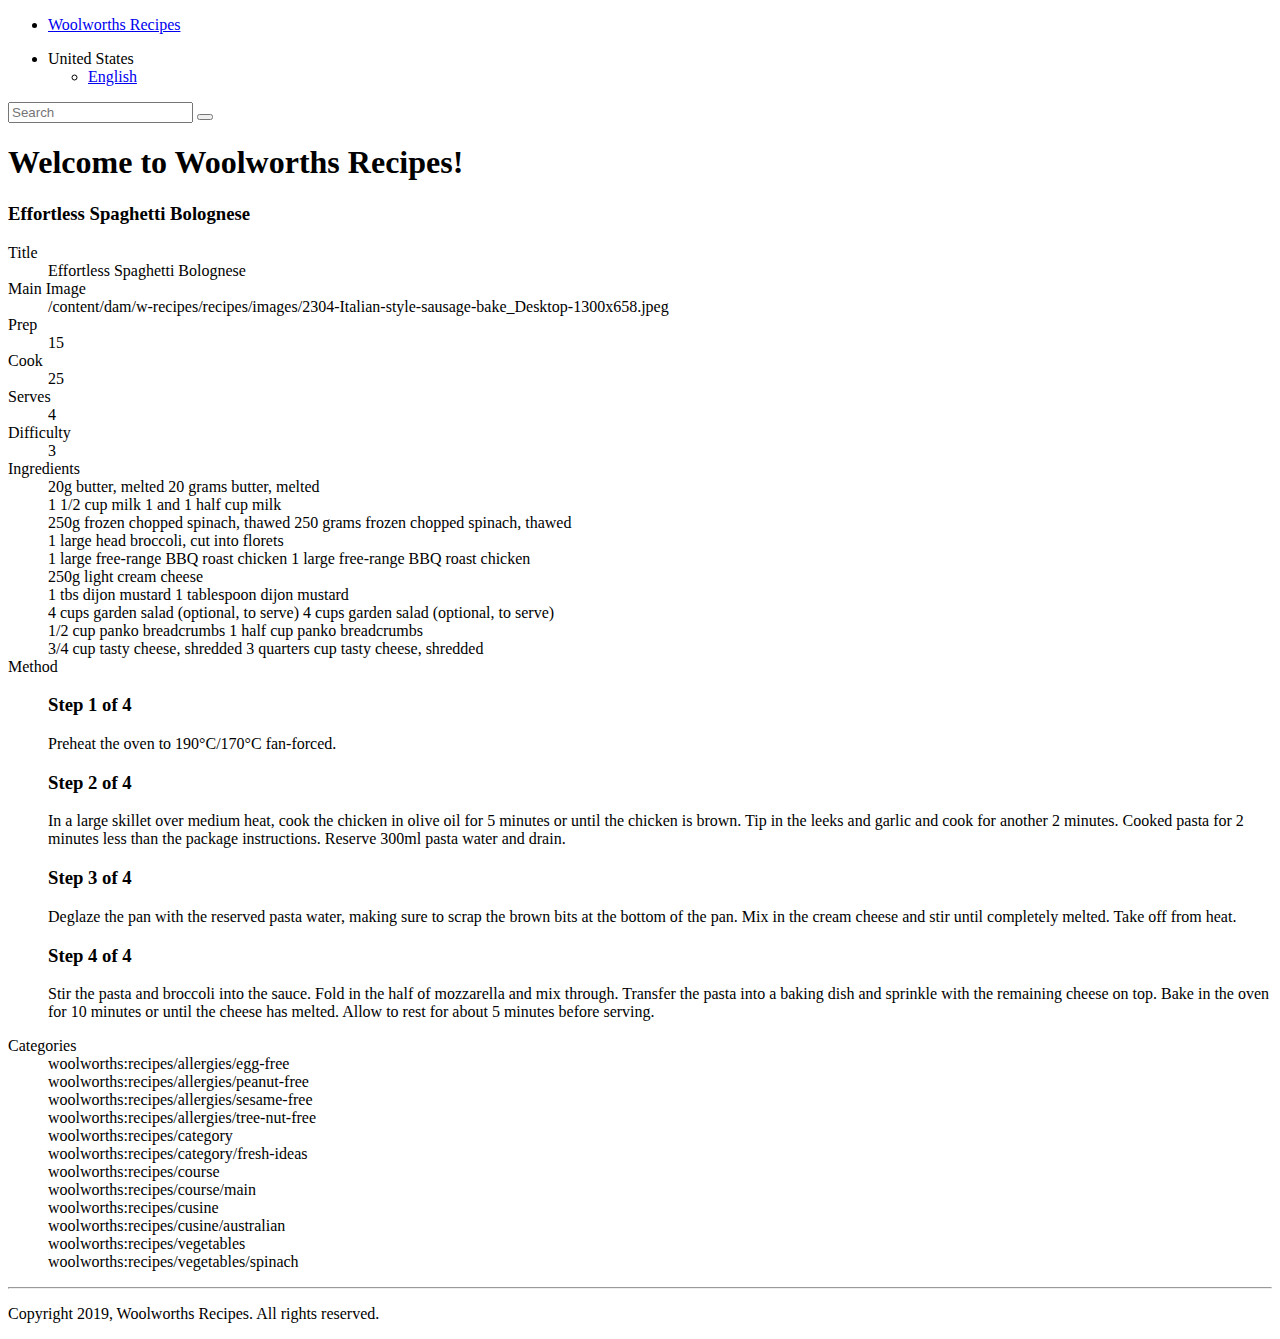
<file: ui.frontend/src/main/webpack/static/recipe.html>
<!DOCTYPE HTML>
<html lang="en">
<head>
    <meta charset="UTF-8"/>
    <title>Static Frontend file</title>
    <meta name="template" content="page-content"/>
    <meta name="viewport" content="width=device-width, initial-scale=1"/>
</head>
<body class="page basicpage">
<div class="root container responsivegrid">
    <div class="cmp-container">
        <header class="experiencefragment">
            <div class="cmp-experiencefragment">
                <div class="cmp-container">
                    <div class="navigation">
                        <nav class="cmp-navigation" role="navigation" itemscope itemtype="http://schema.org/SiteNavigationElement">
                            <ul class="cmp-navigation__group">
                                <li class="cmp-navigation__item cmp-navigation__item--level-0 cmp-navigation__item--active">
                                    <a href="/content/w-recipes/us/en.html" title="Woolworths Recipes" aria-current="page" class="cmp-navigation__item-link">Woolworths Recipes</a>
                                </li>
                            </ul>
                        </nav>
                    </div>
                    <div class="languagenavigation">
                        <nav class="cmp-languagenavigation">
                            <ul class="cmp-languagenavigation__group">
                                <li class="cmp-languagenavigation__item cmp-languagenavigation__item--langcode-en cmp-languagenavigation__item--level-0">
                                    <span class="cmp-languagenavigation__item-title" lang="en">United States</span>
                                    <ul class="cmp-languagenavigation__group">
                                        <li class="cmp-languagenavigation__item cmp-languagenavigation__item--langcode-en cmp-languagenavigation__item--level-1">
                                            <a class="cmp-languagenavigation__item-link" href="/content/w-recipes/us/en.html" hreflang="en" lang="en" rel="alternate" title="English">English</a>
                                        </li>
                                    </ul>
                                </li>
                            </ul>
                        </nav>
                    </div>
                    <div class="search">
                        <section class="cmp-search" role="search" data-cmp-is="search" data-cmp-min-length="3" data-cmp-results-size="10">
                            <form class="cmp-search__form" data-cmp-hook-search="form" method="get" action="/content/w-recipes/us/en.searchresults.json/_jcr_content/root/search" autocomplete="off">
                                <div class="cmp-search__field">
                                    <i class="cmp-search__icon" data-cmp-hook-search="icon"></i>
                                    <span class="cmp-search__loading-indicator" data-cmp-hook-search="loadingIndicator"></span>
                                    <input class="cmp-search__input" data-cmp-hook-search="input" type="text" name="fulltext" placeholder="Search" role="combobox" aria-autocomplete="list" aria-haspopup="true" aria-invalid="false"/>
                                    <button class="cmp-search__clear" data-cmp-hook-search="clear">
                                        <i class="cmp-search__clear-icon"></i>
                                    </button>
                                </div>
                            </form>
                            <div class="cmp-search__results" data-cmp-hook-search="results" role="listbox" aria-multiselectable="false"></div>
                            <script data-cmp-hook-search="itemTemplate" type="x-template">
                                <a class="cmp-search__item" data-cmp-hook-search="item">
                                    <span class="cmp-search__item-title" data-cmp-hook-search="itemTitle"></span>
                                </a>
                            </script>
                        </section></div>
                </div>
            </div>
        </header>
        <main class="container responsivegrid">
            <div class="cmp-container">
                <div class="aem-Grid aem-Grid--12 aem-Grid--default--12 ">
                    <div class="title aem-GridColumn aem-GridColumn--default--12">
                        <div class="cmp-title">
                            <h1 class="cmp-title__text">Welcome to Woolworths Recipes!</h1>
                        </div>
                    </div>
                    <div class="container responsivegrid aem-GridColumn aem-GridColumn--default--12">
                        <div class="cmp-container">
                            <div class="aem-Grid aem-Grid--12 aem-Grid--default--12 ">
                                <div class="contentfragment aem-GridColumn aem-GridColumn--default--12">
                                    <article id="contentfragment-2a8331f0ac"
                                        class="cmp-contentfragment cmp-contentfragment--effortless-spaghetti-bolognese"
                                        data-cmp-contentfragment-model="w-recipes/models/recipes"
                                        data-cmp-data-layer="{&#34;contentfragment-2a8331f0ac&#34;:{&#34;@type&#34;:&#34;w-recipes/components/contentfragment&#34;,&#34;repo:modifyDate&#34;:&#34;2023-10-24T05:05:34Z&#34;,&#34;dc:title&#34;:&#34;Effortless Spaghetti Bolognese&#34;,&#34;elements&#34;:[{&#34;xdm:title&#34;:&#34;Title&#34;,&#34;xdm:text&#34;:&#34;Effortless Spaghetti Bolognese&#34;},{&#34;xdm:title&#34;:&#34;Main Image&#34;,&#34;xdm:text&#34;:&#34;/content/dam/w-recipes/recipes/images/2304-Italian-style-sausage-bake_Desktop-1300x658.jpeg&#34;},{&#34;xdm:title&#34;:&#34;Prep&#34;,&#34;xdm:text&#34;:&#34;15&#34;},{&#34;xdm:title&#34;:&#34;Cook&#34;,&#34;xdm:text&#34;:&#34;25&#34;},{&#34;xdm:title&#34;:&#34;Serves&#34;,&#34;xdm:text&#34;:&#34;4&#34;},{&#34;xdm:title&#34;:&#34;Difficulty&#34;,&#34;xdm:text&#34;:&#34;3&#34;},{&#34;xdm:title&#34;:&#34;Ingredients&#34;,&#34;xdm:text&#34;:null},{&#34;xdm:title&#34;:&#34;Method&#34;,&#34;xdm:text&#34;:&#34;&lt;h3>Step 1 of 4&lt;/h3>\n&lt;p>Preheat the oven to 190°C/170°C fan-forced.&lt;/p>\n&lt;h3>Step 2 of 4&lt;/h3>\n&lt;p>In a large skillet over medium heat, cook the chicken in olive oil for 5 minutes or until the chicken is brown. Tip in the leeks and garlic and cook for another 2 minutes. Cooked pasta for 2 minutes less than the package instructions. Reserve 300ml pasta water and drain.&lt;/p>\n&lt;h3>Step 3 of 4&lt;/h3>\n&lt;p>Deglaze the pan with the reserved pasta water, making sure to scrap the brown bits at the bottom of the pan. Mix in the cream cheese and stir until completely melted. Take off from heat.&lt;/p>\n&lt;h3>Step 4 of 4&lt;/h3>\n&lt;p>Stir the pasta and broccoli into the sauce. Fold in the half of mozzarella and mix through. Transfer the pasta into a baking dish and sprinkle with the remaining cheese on top. Bake in the oven for 10 minutes or until the cheese has melted. Allow to rest for about 5 minutes before serving.&lt;/p>\n&#34;},{&#34;xdm:title&#34;:&#34;Categories&#34;,&#34;xdm:text&#34;:null}]}}"
                                        data-cmp-contentfragment-path="/content/dam/w-recipes/recipes/non-vegetarian/effortless-spaghetti-bolognese">
                                        <h3 class="cmp-contentfragment__title">Effortless Spaghetti Bolognese</h3>
                                        <dl class="cmp-contentfragment__elements">
                                            <div class="cmp-contentfragment__element cmp-contentfragment__element--title"
                                                data-cmp-contentfragment-element-type="string">
                                                <dt class="cmp-contentfragment__element-title">Title</dt>
                                                <dd class="cmp-contentfragment__element-value">
                                                    Effortless Spaghetti Bolognese
                                                </dd>
                                            </div>
                                            <div class="cmp-contentfragment__element cmp-contentfragment__element--mainImage"
                                                data-cmp-contentfragment-element-type="string">
                                                <dt class="cmp-contentfragment__element-title">Main Image</dt>
                                                <dd class="cmp-contentfragment__element-value">
                                                    /content/dam/w-recipes/recipes/images/2304-Italian-style-sausage-bake_Desktop-1300x658.jpeg
                                                </dd>
                                            </div>
                                            <div class="cmp-contentfragment__element cmp-contentfragment__element--prep"
                                                data-cmp-contentfragment-element-type="string">
                                                <dt class="cmp-contentfragment__element-title">Prep</dt>
                                                <dd class="cmp-contentfragment__element-value">
                                                    15
                                                </dd>
                                            </div>
                                            <div class="cmp-contentfragment__element cmp-contentfragment__element--cook"
                                                data-cmp-contentfragment-element-type="string">
                                                <dt class="cmp-contentfragment__element-title">Cook</dt>
                                                <dd class="cmp-contentfragment__element-value">
                                                    25
                                                </dd>
                                            </div>
                                            <div class="cmp-contentfragment__element cmp-contentfragment__element--serves"
                                                data-cmp-contentfragment-element-type="string">
                                                <dt class="cmp-contentfragment__element-title">Serves</dt>
                                                <dd class="cmp-contentfragment__element-value">
                                                    4
                                                </dd>
                                            </div>
                                            <div class="cmp-contentfragment__element cmp-contentfragment__element--difficulty"
                                                data-cmp-contentfragment-element-type="string">
                                                <dt class="cmp-contentfragment__element-title">Difficulty</dt>
                                                <dd class="cmp-contentfragment__element-value">
                                                    3
                                                </dd>
                                            </div>
                                            <div class="cmp-contentfragment__element cmp-contentfragment__element--ingredients"
                                                data-cmp-contentfragment-element-type="string">
                                                <dt class="cmp-contentfragment__element-title">Ingredients</dt>
                                                <dd class="cmp-contentfragment__element-value">
                                                    20g butter, melted 20 grams butter, melted <br />1 1/2 cup milk 1 and 1 half cup
                                                    milk <br />250g frozen chopped spinach, thawed 250 grams frozen chopped spinach,
                                                    thawed <br />1 large head broccoli, cut into florets<br />1 large free-range BBQ
                                                    roast chicken 1 large free-range BBQ roast chicken <br />250g light cream
                                                    cheese<br />1 tbs dijon mustard 1 tablespoon dijon mustard <br />4 cups garden
                                                    salad (optional, to serve) 4 cups garden salad (optional, to serve)<br />1/2 cup
                                                    panko breadcrumbs 1 half cup panko breadcrumbs <br />3/4 cup tasty cheese,
                                                    shredded 3 quarters cup tasty cheese, shredded
                                                </dd>
                                            </div>
                                            <div class="cmp-contentfragment__element cmp-contentfragment__element--method"
                                                data-cmp-contentfragment-element-type="string">
                                                <dt class="cmp-contentfragment__element-title">Method</dt>
                                                <dd class="cmp-contentfragment__element-value">
                                                    <h3>Step 1 of 4</h3>
                                                    <p>Preheat the oven to 190°C/170°C fan-forced.</p>
                                                    <h3>Step 2 of 4</h3>
                                                    <p>In a large skillet over medium heat, cook the chicken in olive oil for 5
                                                        minutes or until the chicken is brown. Tip in the leeks and garlic and cook
                                                        for another 2 minutes. Cooked pasta for 2 minutes less than the package
                                                        instructions. Reserve 300ml pasta water and drain.</p>
                                                    <h3>Step 3 of 4</h3>
                                                    <p>Deglaze the pan with the reserved pasta water, making sure to scrap the brown
                                                        bits at the bottom of the pan. Mix in the cream cheese and stir until
                                                        completely melted. Take off from heat.</p>
                                                    <h3>Step 4 of 4</h3>
                                                    <p>Stir the pasta and broccoli into the sauce. Fold in the half of mozzarella
                                                        and mix through. Transfer the pasta into a baking dish and sprinkle with the
                                                        remaining cheese on top. Bake in the oven for 10 minutes or until the cheese
                                                        has melted. Allow to rest for about 5 minutes before serving.</p>
                                                </dd>
                                            </div>
                                            <div class="cmp-contentfragment__element cmp-contentfragment__element--categories"
                                                data-cmp-contentfragment-element-type="string">
                                                <dt class="cmp-contentfragment__element-title">Categories</dt>
                                                <dd class="cmp-contentfragment__element-value">
                                                    woolworths:recipes/allergies/egg-free<br />woolworths:recipes/allergies/peanut-free<br />woolworths:recipes/allergies/sesame-free<br />woolworths:recipes/allergies/tree-nut-free<br />woolworths:recipes/category<br />woolworths:recipes/category/fresh-ideas<br />woolworths:recipes/course<br />woolworths:recipes/course/main<br />woolworths:recipes/cusine<br />woolworths:recipes/cusine/australian<br />woolworths:recipes/vegetables<br />woolworths:recipes/vegetables/spinach
                                                </dd>
                                            </div>
                                        </dl>
                                    </article>
                                </div>
                            </div>
                        </div>
                    </div>
                </div>
            </div>
        </main>
        <footer class="experiencefragment">
            <div class="cmp-experiencefragment">
                <div class="cmp-container">
                    <div class="separator">
                        <div class="cmp-separator">
                            <hr class="cmp-separator__horizontal-rule"/>
                        </div></div>
                    <div class="text">
                        <div class="cmp-text">
                            <p>Copyright 2019, Woolworths Recipes. All rights reserved.</p>
                        </div>
                    </div>
                </div>
            </div>
        </footer>
    </div>
</div>
</body>
</html>
</file>
